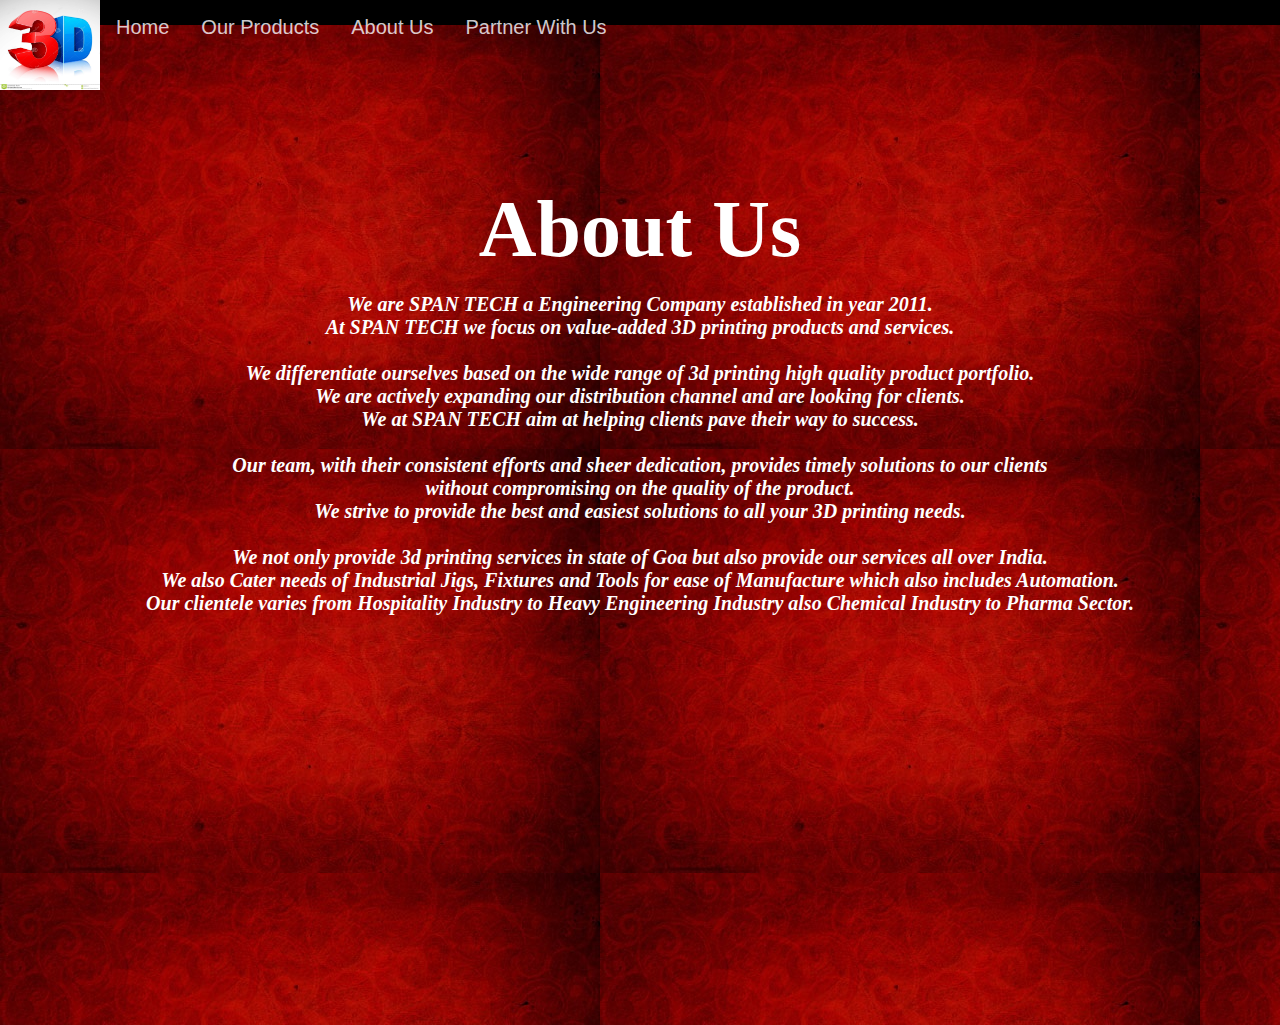
<file: AboutUs.html>
<!DOCTYPE html>
<html>
<head>
<meta name="viewport" content="width=device-width, initial-scale=1">
<style>
body {
  font-family: Arial, Helvetica, sans-serif;
  margin: 0;
}

html {
  box-sizing: border-box;
}

*, *:before, *:after {
  box-sizing: inherit;
}

.column {
  float: left;
  width: 33.3%;
  margin-bottom: 16px;
  padding: 0 8px;
}

.card {
  box-shadow: 0 4px 8px 0 rgba(0, 0, 0, 0.2);
  margin: 8px;
}

.about-section {
  padding: 50px;
  text-align: center;
  background-color: red;
  color: white;
  }

.container {
  padding: 0 16px;
}

.container::after, .row::after {
  content: "";
  clear: both;
  display: table;
}

.title {
  color: grey;
}

.button {
  border: none;
  outline: 0;
  display: inline-block;
  padding: 8px;
  color: white;
  background-color: #000;
  text-align: center;
  cursor: pointer;
  width: 100%;
}

.button:hover {
  background-color:red;
}

@media screen and (max-width: 650px) {
  .column {
    width: 100%;
    display: block;
  }
}
</style>
</head>
<link href="style.css" rel="stylesheet" type="text/css">
<body>
    <nav>
        <ul style="float: left;">
          <li><img src="3d.jpg" alt="Flowers in Chania" style="width: 100px; height: 90px;float: left;" ></li>
          <li><a  href="index.html"> Home</a></li>
          <li><a  href="OurProducts.html">Our Products</a></li>
          <li><a href="AboutUs.html">About Us</a></li>
          <li><a href="Contactus.html">Partner With Us</a></li>
         </ul>
        </nav>
        <br>
          <br>
          <br>
<div class="about-section">
  <h1 style="color: white;" >About Us</h1>
  <style>
     h1 {text-align: center;}
     h1 {font-size:80px;}
     </style>
  <br>

  <p><i><b>
    We are SPAN TECH a Engineering Company established in year 2011. <br>

    At SPAN TECH we focus on value-added 3D printing products and services.
    <br>
    <br>
    We differentiate ourselves based on the wide range of 3d printing high quality product portfolio. <br>

    We are actively expanding our distribution channel and are looking for clients.<br>

    We at SPAN TECH aim at helping clients pave their way to success.<br>
    <br>
    Our team, with their consistent efforts and sheer dedication,
     provides timely solutions to our clients <br>
     without compromising on the quality of the product. <br>

    We strive to provide the best and easiest solutions to all your 3D printing needs. <br>
    <br>
    We not only provide 3d printing services in state of Goa  but also provide our services all over India. <br>

    We also Cater needs of Industrial Jigs, Fixtures and Tools for ease of Manufacture which also includes Automation. <br>

    Our clientele varies from Hospitality Industry to Heavy Engineering Industry also Chemical Industry to Pharma Sector. <br>
   </i></b> </p>
   <style>
    p{text-align: center;}
p {font-size:20px;}
    </style>   
</div>

</div>
<div style="background-image: url(./BACK1.jpg); height: 1000px;width: auto;margin-top:-640px  "></div>
</body>
</html>
</file>
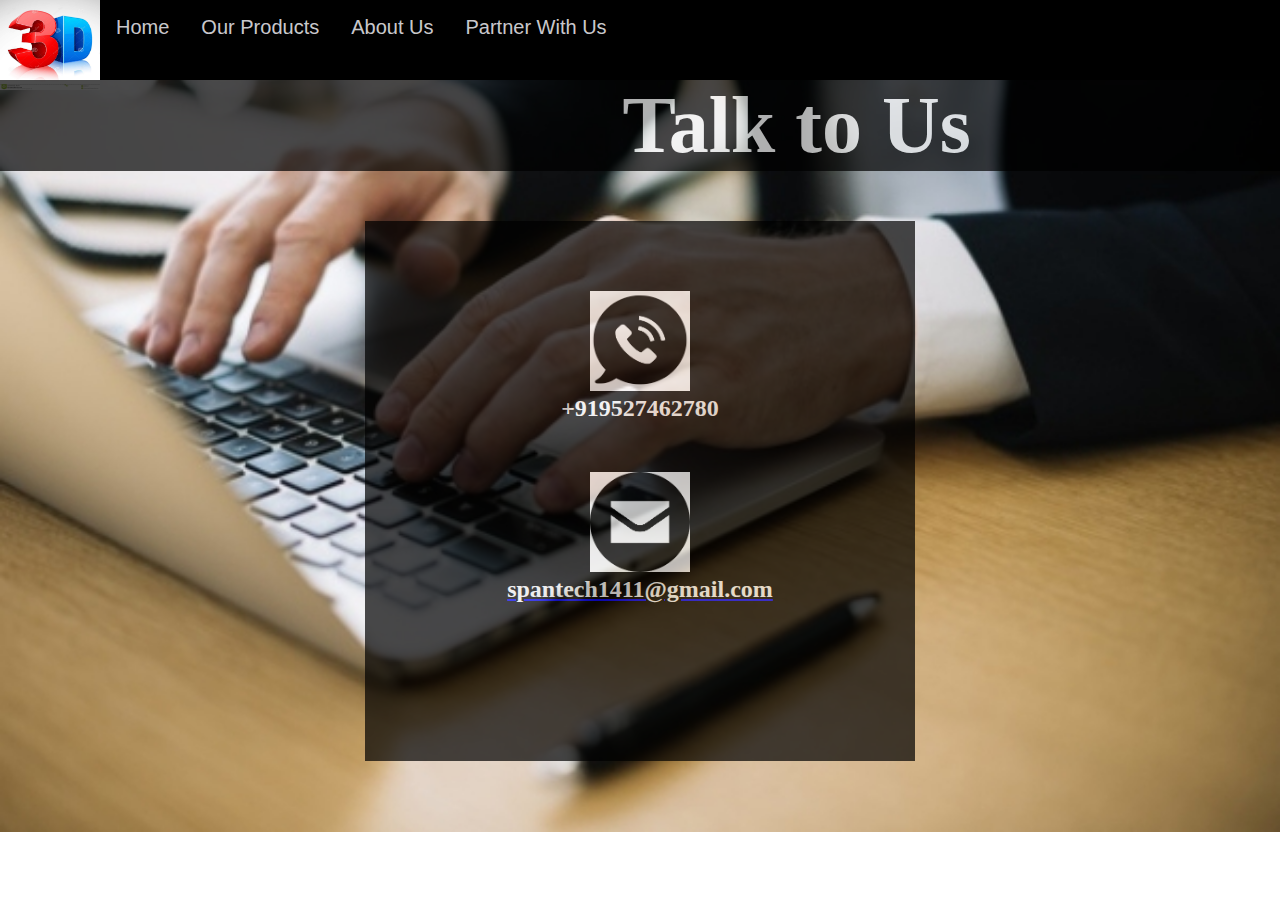
<file: Contactus.html>
<!DOCTYPE html>
<head>

</head>
<link href="style.css" rel="stylesheet" type="text/css">

<body style="background-image: url(./contactb.jpg); background-size: cover; background-position:center;background-repeat: no-repeat;">

        <nav>
            <ul style="float: left;">
                <li><img src="3d.jpg" alt="Flowers in Chania" style="width: 100px; height: 90px;float: left;" ></li>
                <li><a  href="index.html"> Home</a></li>
                <li><a  href="OurProducts.html">Our Products</a></li>
                <li><a href="AboutUs.html">About Us</a></li>
                <li><a href="Contactus.html">Partner With Us</a></li>
             </ul>
            </nav>
    <div class="container-fluid bottom_shadow" align="center" >
        
        <h1 style="margin-bottom: 25px ; color: whitesmoke;opacity: 0.7; background-color: black;text-align: left;">Talk to Us</h1>
        <style>
            h1 {text-align: center;}
            h1 {font-size:80px;}
            </style>
		
			<div class="col-sm-2">
            </div>
            
<div >
			<div class="col-sm-8" style="opacity: 0.7; background-color: black; padding: 20px 25px; margin: 50px 25px ;height: 500px ; width: 500px;">
				<div class="row">
					<div class="col-sm-6 col-xs-12">
                        <div style="margin: 10%">
                            
                            <img src="phone.jpg" width="100px" height="100px"> 
                            <h2 style="color:whitesmoke; opacity: 1">+919527462780</h2>
							<a href="tel:+919527462780">
							<span style="color:whitesmoke;">
                                  <i class="fas fa-phone-volume fa-7x"></i>

                            </div>
                                    <div class="col-sm-6 col-xs-12"> 
                                  <img src="email.jpg" width="100px" height="100px">
                                  <h2 style="color: whitesmoke; opacity: 1">spantech1411@gmail.com</h2>
							<a href="email:spantech1411@gmail.com">
                            </div>
                                <span style="color:whitesmoke;">
                                </span>
			  				</span>
                               
		    				</a>
						</div>
					
					
				</div>
			</div>
			<div class="col-sm-2">
			</div>
		</div>
    </div>
</div>
    <div ></div>

</body>
</file>
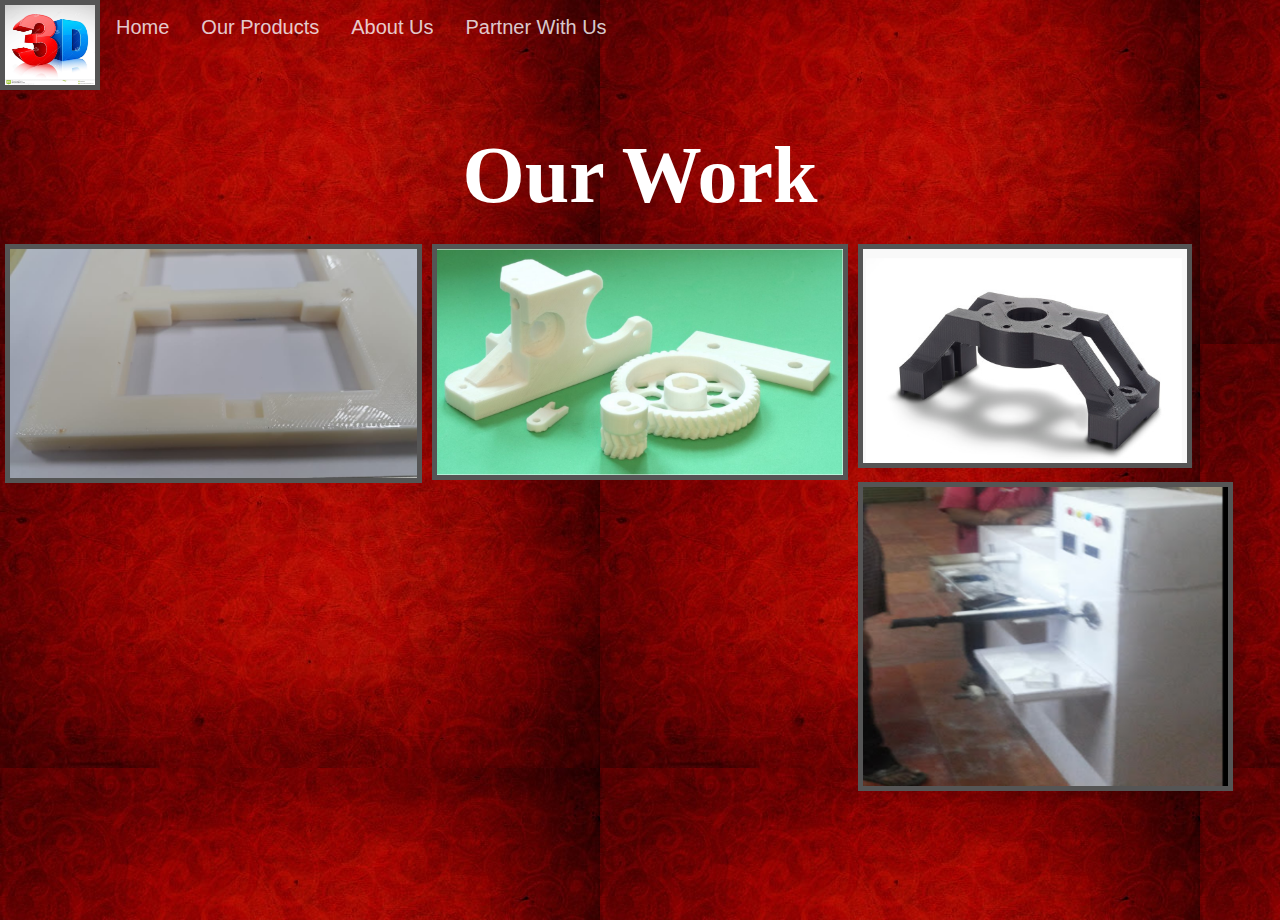
<file: OurProducts.html>
<!DOCTYPE html>
<html>
<head>
<meta name="viewport" content="width=device-width, initial-scale=1">

  </head>
  
  <link href="style.css" rel="stylesheet" type="text/css">


  <body>
    <nav>
        <ul style="float: left;">
          <li><img src="3d.jpg" alt="Flowers in Chania" style="width: 100px; height: 90px;float: left;" ></li>
         <li><a  href="index.html"> Home</a></li>
         <li><a  href="OurProducts.html">Our Products</a></li>
         <li><a href="AboutUs.html">About Us</a></li>
         <li><a href="Contactus.html">Partner With Us</a></li>
         </ul>
        </nav>
<style>
    * {
      box-sizing: border-box;
      /*background-color: white;*/
    }

    .column {
      float: left;
      width: 33.33%;
      padding: 5px;
    }
    
    /* Clearfix (clear floats) */
    .row::after {
      content: "";
      clear: both;
      display: table;
    }

img {
  border: 5px solid #555;
}

    </style>


</head>
<body>
    
<div class="work-section">
  <h1 style="color:white; margin-top: 50px;" >Our Work</h1>
  <style>
      
     h1 {text-align: center;}
     h1 {font-size:80px;}

     </style>
      
  <br>
</div>

<div class="row">
    <div class="column">
      <img src="prod1.jpg" alt="Snow" style="width:100%; height: 100%">
    </div>
    <div class="column">
        <img src="prod4.jpg.png" alt="Mountains" style="width:100%; height: 100%">
      </div>
      <div class="column">
        <img src="prod5.jpg.png" alt="Mountains" style="width:80%; height: 90%">
      </div>
      <div class="column">
        <img src="image3.jpg.png" alt="Mountains" style="width:90%; height: 100%">
      </div>
      
  </div>
  <div style="background-image: url(./BACK1.jpg); height: 1000px;width: auto;margin-top:-880px"></div>
</body>
</html>
</file>
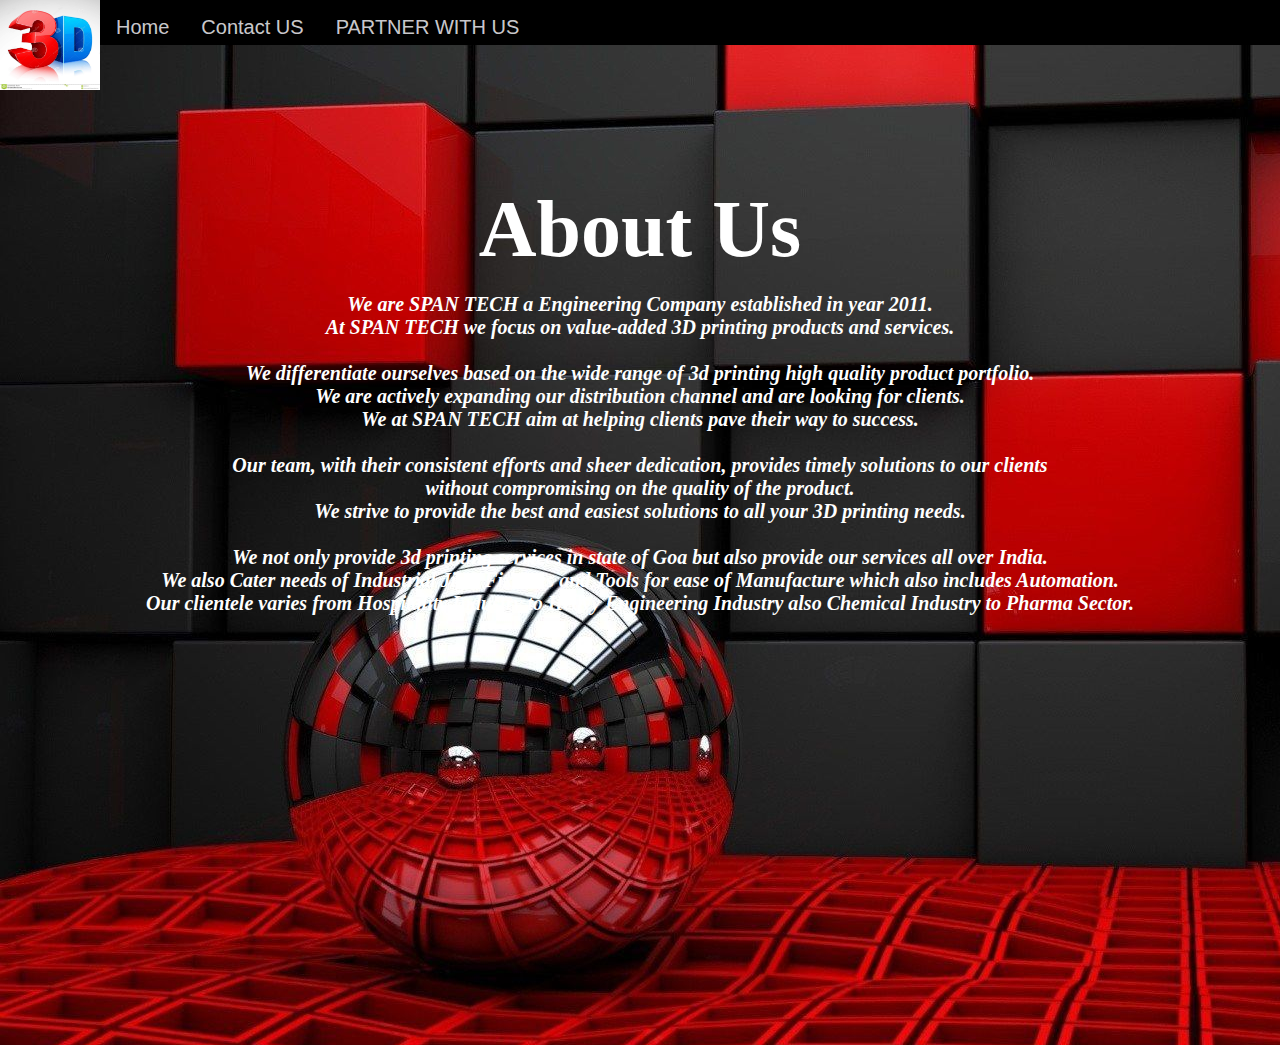
<file: Myweb/AboutUs.html>
<!DOCTYPE html>
<html>
<head>
<meta name="viewport" content="width=device-width, initial-scale=1">
<style>
body {
  font-family: Arial, Helvetica, sans-serif;
  margin: 0;
}

html {
  box-sizing: border-box;
}

*, *:before, *:after {
  box-sizing: inherit;
}

.column {
  float: left;
  width: 33.3%;
  margin-bottom: 16px;
  padding: 0 8px;
}

.card {
  box-shadow: 0 4px 8px 0 rgba(0, 0, 0, 0.2);
  margin: 8px;
}

.about-section {
  padding: 50px;
  text-align: center;
  background-color: red;
  color: white;
  }

.container {
  padding: 0 16px;
}

.container::after, .row::after {
  content: "";
  clear: both;
  display: table;
}

.title {
  color: grey;
}

.button {
  border: none;
  outline: 0;
  display: inline-block;
  padding: 8px;
  color: white;
  background-color: #000;
  text-align: center;
  cursor: pointer;
  width: 100%;
}

.button:hover {
  background-color:red;
}

@media screen and (max-width: 650px) {
  .column {
    width: 100%;
    display: block;
  }
}
</style>
</head>
<link href="style.css" rel="stylesheet" type="text/css">
<body>
    <nav>
        <ul style="float: left;">
           <li><img src="3d.jpg" alt="Flowers in Chania" style="width: 100px; height: 90px;float: left;" ></li>
           <li><a  href="file:///C:/Users/Shubhra/Desktop/online/index.html"> Home</a></li>
           <li><a href="file:///C:/Users/Shubhra/Desktop/online/Contactus.html">Contact US</a></li>
           <li><a href="file:///C:/Users/Shubhra/Desktop/online/Contactus.html">PARTNER WITH US</a></li>
        
         </ul>
        </nav>
        <br>
          <br>
          <br>
<div class="about-section">
  <h1 style="color: white;" >About Us</h1>
  <style>
     h1 {text-align: center;}
     h1 {font-size:80px;}
     </style>
  <br>

  <p><i><b>
    We are SPAN TECH a Engineering Company established in year 2011. <br>

    At SPAN TECH we focus on value-added 3D printing products and services.
    <br>
    <br>
    We differentiate ourselves based on the wide range of 3d printing high quality product portfolio. <br>

    We are actively expanding our distribution channel and are looking for clients.<br>

    We at SPAN TECH aim at helping clients pave their way to success.<br>
    <br>
    Our team, with their consistent efforts and sheer dedication,
     provides timely solutions to our clients <br>
     without compromising on the quality of the product. <br>

    We strive to provide the best and easiest solutions to all your 3D printing needs. <br>
    <br>
    We not only provide 3d printing services in state of Goa  but also provide our services all over India. <br>

    We also Cater needs of Industrial Jigs, Fixtures and Tools for ease of Manufacture which also includes Automation. <br>

    Our clientele varies from Hospitality Industry to Heavy Engineering Industry also Chemical Industry to Pharma Sector. <br>
   </i></b> </p>
   <style>
    p{text-align: center;}
p {font-size:20px;}
    </style>   
</div>

</div>
<div style="background-image: url(./homep.jpg); height: 1000px;width: auto;margin-top:-620px"></div>
</body>
</html>
</file>
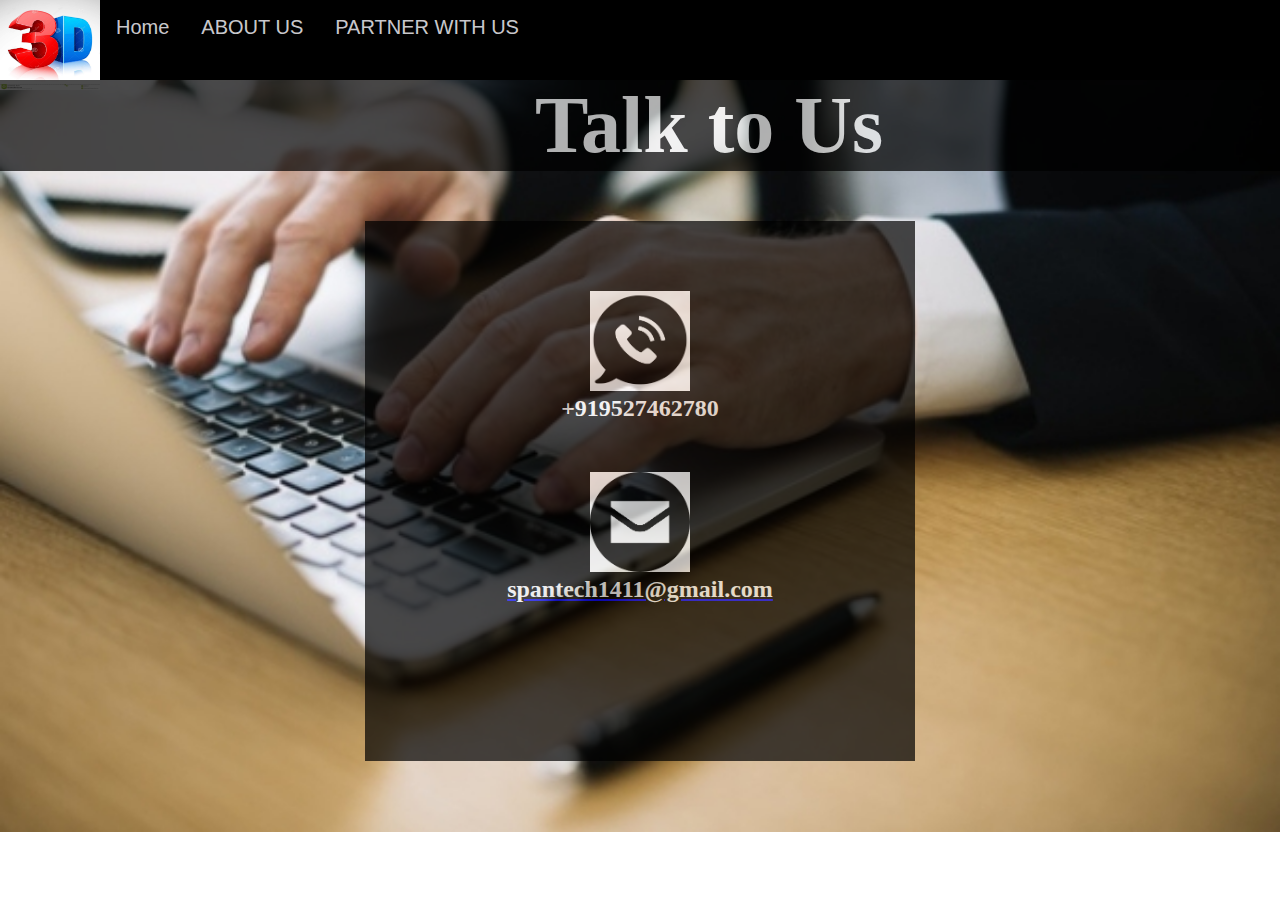
<file: Myweb/Contactus.html>
<!DOCTYPE html>
<head>

</head>
<link href="style.css" rel="stylesheet" type="text/css">

<body style="background-image: url(./contactb.jpg); background-size: cover; background-position:center;background-repeat: no-repeat;">

        <nav>
            <ul style="float: left;">
               <li><img src="3d.jpg" alt="Flowers in Chania" style="width: 100px; height: 90px;float: left;" ></li>
               <li><a  href="file:///C:/Users/Shubhra/Desktop/online/index.html"> Home</a></li>
               <li><a href="file:///C:/Users/Shubhra/Desktop/online/AboutUs.html">ABOUT US</a></li>
               <li><a href="file:///C:/Users/Shubhra/Desktop/online/Contactus.html">PARTNER WITH US</a></li>
            
             </ul>
            </nav>
    <div class="container-fluid bottom_shadow" align="center" >
        
        <h1 style="margin-bottom: 25px ; color: whitesmoke;opacity: 0.7; background-color: black;text-align: left;">Talk to Us</h1>
        <style>
            h1 {text-align: center;}
            h1 {font-size:80px;}
            </style>
		
			<div class="col-sm-2">
            </div>
            
<div >
			<div class="col-sm-8" style="opacity: 0.7; background-color: black; padding: 20px 25px; margin: 50px 25px ;height: 500px ; width: 500px;">
				<div class="row">
					<div class="col-sm-6 col-xs-12">
                        <div style="margin: 10%">
                            
                            <img src="phone.jpg" width="100px" height="100px"> 
                            <h2 style="color:whitesmoke; opacity: 1">+919527462780</h2>
							<a href="tel:+919527462780">
							<span style="color:whitesmoke;">
                                  <i class="fas fa-phone-volume fa-7x"></i>

                            </div>
                                    <div class="col-sm-6 col-xs-12"> 
                                  <img src="email.jpg" width="100px" height="100px">
                                  <h2 style="color: whitesmoke; opacity: 1">spantech1411@gmail.com</h2>
							<a href="email:spantech1411@gmail.com">
                            </div>
                                <span style="color:whitesmoke;">
                                </span>
			  				</span>
                               
		    				</a>
						</div>
					
					
				</div>
			</div>
			<div class="col-sm-2">
			</div>
		</div>
    </div>
</div>
    <div ></div>

</body>
</file>
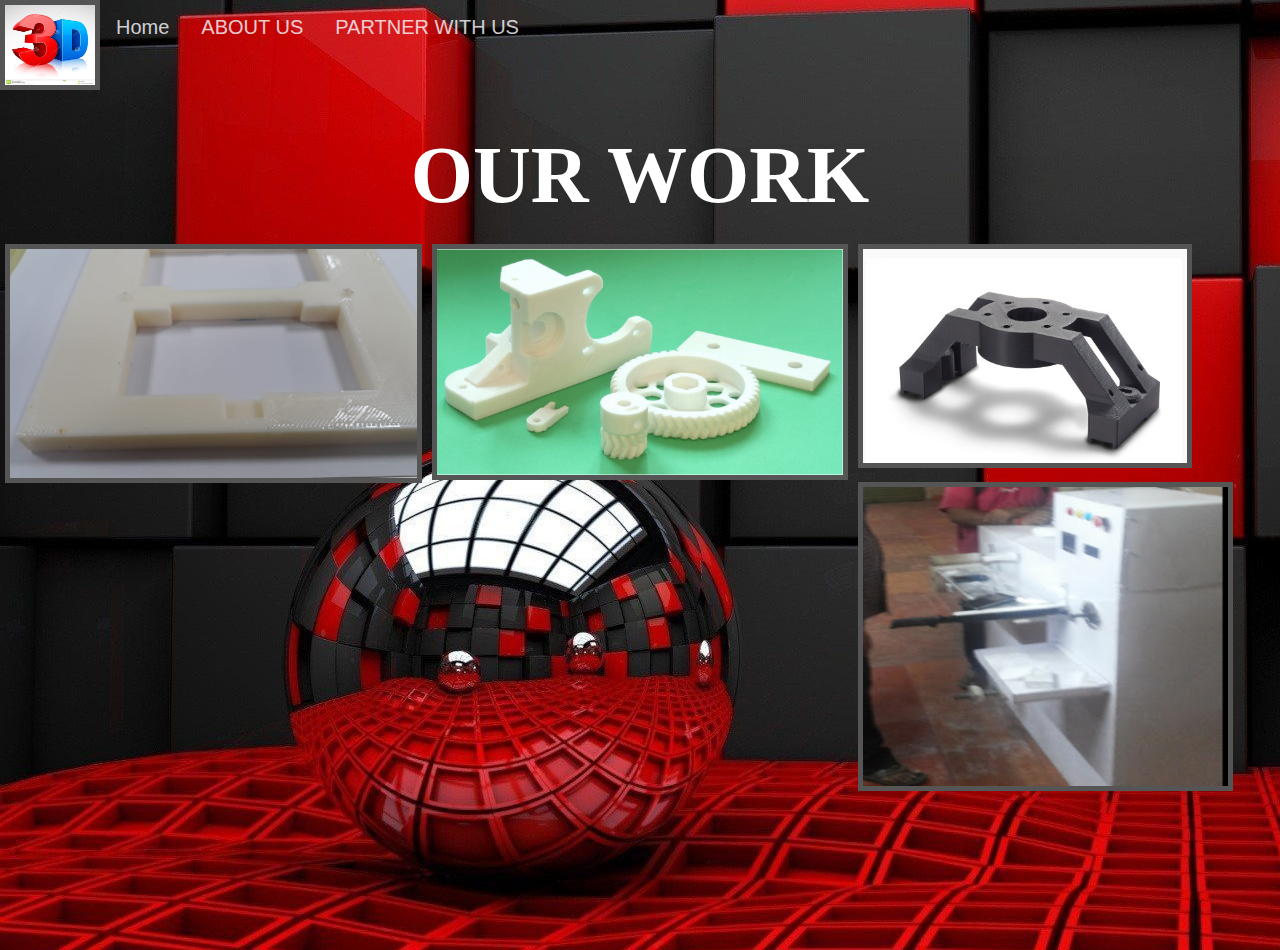
<file: Myweb/OurProducts.html>
<!DOCTYPE html>
<html>
<head>
<meta name="viewport" content="width=device-width, initial-scale=1">

  </head>
  
  <link href="style.css" rel="stylesheet" type="text/css">


  <body>
    <nav>
        <ul style="float: left;">
           <li><img src="3d.jpg" alt="Flowers in Chania" style="width: 100px; height: 90px;float: left;" ></li>
           <li><a  href="file:///C:/Users/Shubhra/Desktop/online/index.html"> Home</a></li>
           <li><a href="file:///C:/Users/Shubhra/Desktop/online/AboutUs.html">ABOUT US</a></li>
           <li><a href="file:///C:/Users/Shubhra/Desktop/online/Contactus.html">PARTNER WITH US</a></li>
        
         </ul>
        </nav>
<style>
    * {
      box-sizing: border-box;
      /*background-color: white;*/
    }

    .column {
      float: left;
      width: 33.33%;
      padding: 5px;
    }
    
    /* Clearfix (clear floats) */
    .row::after {
      content: "";
      clear: both;
      display: table;
    }

img {
  border: 5px solid #555;
}

    </style>


</head>
<body>
    
<div class="work-section">
  <h1 style="color:white; margin-top: 50px;" >OUR WORK</h1>
  <style>
      
     h1 {text-align: center;}
     h1 {font-size:80px;}

     </style>
      
  <br>
</div>

<div class="row">
    <div class="column">
      <img src="prod1.jpg" alt="Snow" style="width:100%; height: 100%">
    </div>
    <div class="column">
        <img src="prod4.jpg.png" alt="Mountains" style="width:100%; height: 100%">
      </div>
      <div class="column">
        <img src="prod5.jpg.png" alt="Mountains" style="width:80%; height: 90%">
      </div>
      <div class="column">
        <img src="image3.jpg.png" alt="Mountains" style="width:90%; height: 100%">
      </div>
      
  </div>
  <div style="background-image: url(./homep.jpg); height: 1000px;width: auto;margin-top:-850px"></div>
</body>
</html>
</file>
<file: style.css>
*
{
margin:0;
padding:0;
font-family: century Gothic;
}

main11{
 /* background-image: url(./homep.jpg);*/
  margin-top: 50px;
  margin:0;
  padding:0;
  font-family: century Gothic;
  }


header{
height: 100vh;
background-size: cover;
background-position: center;
}


ul{
    list-style-type: none;
    margin: 0;
    padding: 0;
    overflow: hidden;
  }
  nav{
    width:200;
    height: 80px;
    background-color:black;
  }
  
  
  li{
    float: left;
  }
  
  li a {
    display: block;
    color: rgba(247, 246, 250, 0.836);
    text-align: center;
    padding: 16px;
    text-decoration: none;
    font-family: 'roboto', sans-serif;
    font-size: 20px;
  }
  
  
 
 li a:hover {
    background-color:red;
    border-radius: 2px;
  }
 .wrapper .center{
   position:absolute;
   
 }
</file>
<file: Myweb/style.css>
*
{
margin:0;
padding:0;
font-family: century Gothic;
}

main11{
 /* background-image: url(./homep.jpg);*/
  margin-top: 50px;
  margin:0;
  padding:0;
  font-family: century Gothic;
  }


header{
height: 100vh;
background-size: cover;
background-position: center;
}


ul{
    list-style-type: none;
    margin: 0;
    padding: 0;
    overflow: hidden;
  }
  nav{
    width:200;
    height: 80px;
    background-color:black;
  }
  
  
  li{
    float: left;
  }
  
  li a {
    display: block;
    color: rgba(247, 246, 250, 0.836);
    text-align: center;
    padding: 16px;
    text-decoration: none;
    font-family: 'roboto', sans-serif;
    font-size: 20px;
  }
  
  
 
 li a:hover {
    background-color:red;
    border-radius: 2px;
  }
 .wrapper .center{
   position:absolute;
   
 }
</file>
